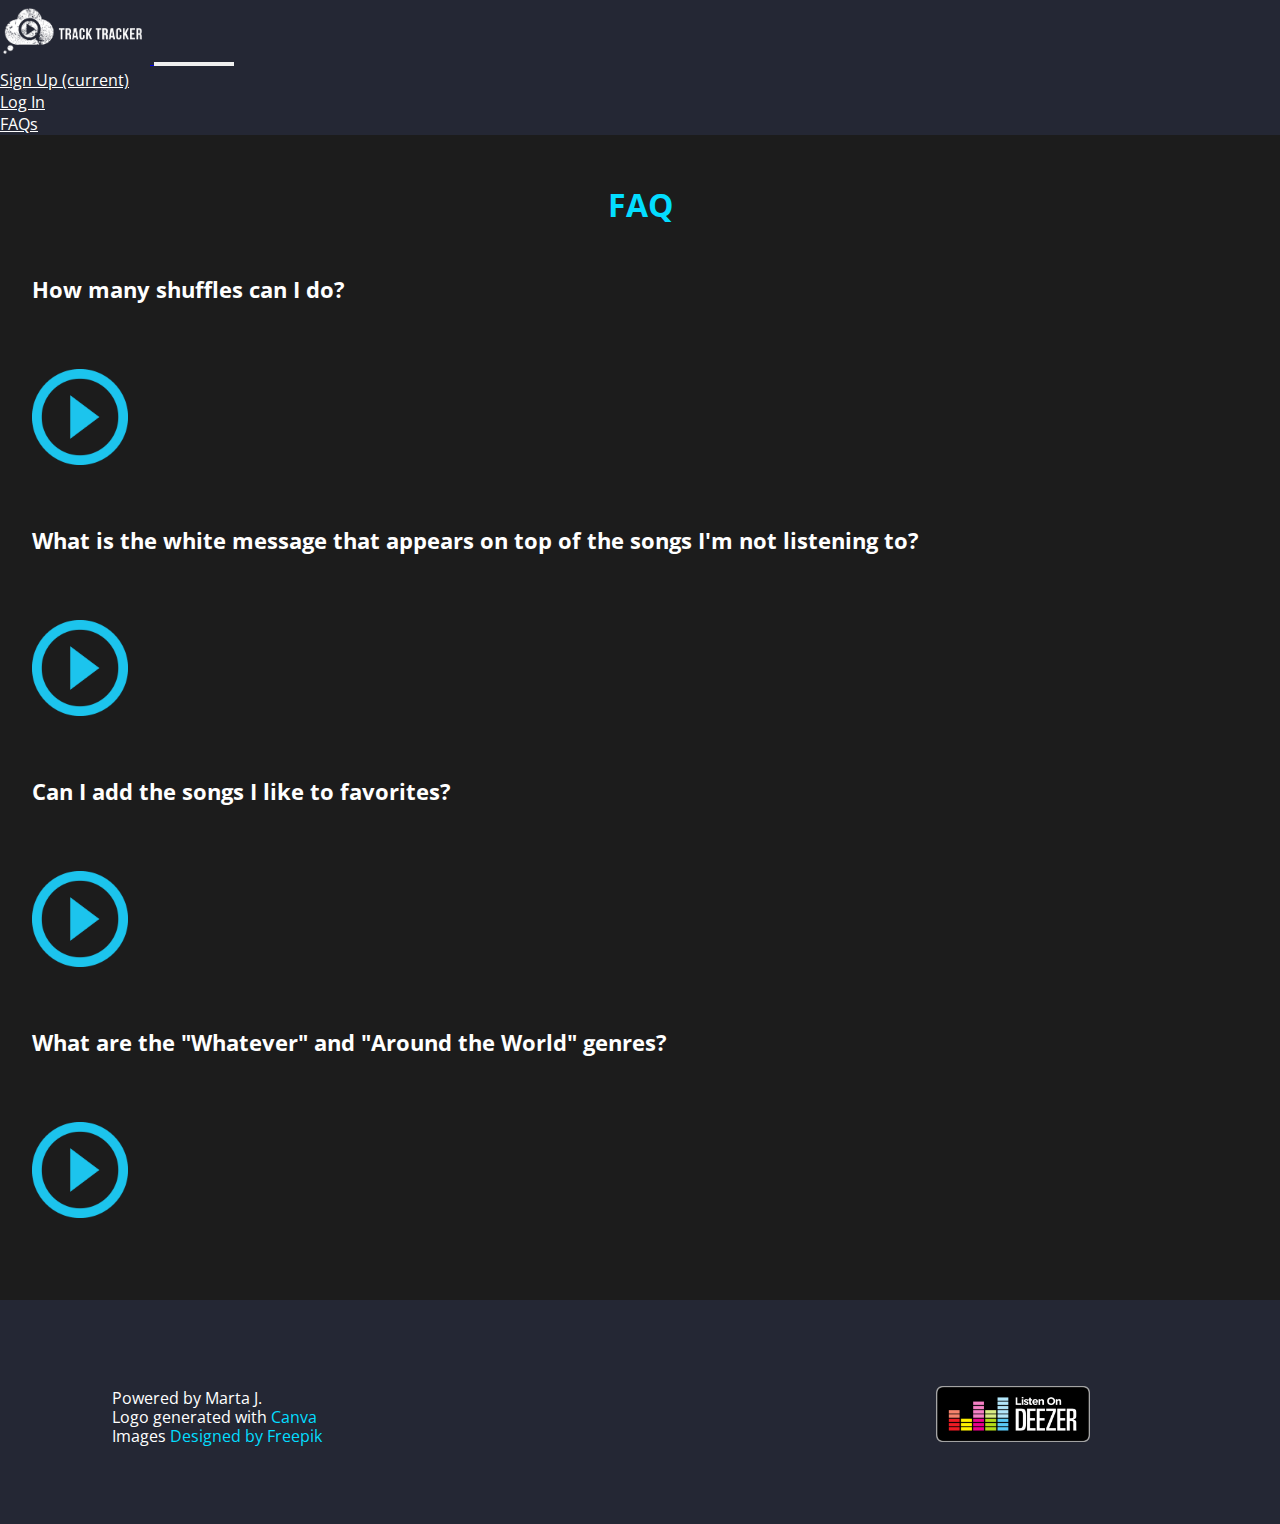
<file: faq.html>
<!DOCTYPE html>
<html lang="en">
    <head>
        <meta charset="UTF-8">
        <meta name="viewport" content="width=device-width,height=device-height initial-scale=1">
        <title>Track Tracker - FAQ</title>
        <link href="https://fonts.googleapis.com/css2?family=Open+Sans:wght@300;400&display=swap" rel="stylesheet">
        <link rel="stylesheet" href="https://stackpath.bootstrapcdn.com/bootstrap/4.5.0/css/bootstrap.min.css" integrity="sha384-9aIt2nRpC12Uk9gS9baDl411NQApFmC26EwAOH8WgZl5MYYxFfc+NcPb1dKGj7Sk" crossorigin="anonymous">
        <link rel="stylesheet" href="css/burger.css">
        <link rel="stylesheet" href="css/style.css">
    </head>
    <body class="no-bootstrap">
        <header>
            <nav class="navbar navbar-expand-lg navbar-dark bg-dark p-0">
                <div class="container-fluid">
                  <a href="index.html" class="navbar-brand">
                    <!-- Logo Image -->
                    <img src="img/logo-big.png" alt="logo" class="logo-tt d-inline-block align-middle mr-2">
          
                  </a>
        
                  <button type="button" data-toggle="collapse" data-target="#navbarSupportedContent" aria-controls="navbarSupportedContent" aria-expanded="false" aria-label="Toggle navigation" class="navbar-toggler"><span class="navbar-toggler-icon"></span></button>
        
                  <div id="navbarSupportedContent" class="collapse navbar-collapse">
                    <ul class="navbar-nav ml-auto">
                      <li class="nav-item mr-lg-4"><a href="signup.html" class="nav-link">Sign Up <span class="sr-only">(current)</span></a></li>
                      <li class="nav-item mr-lg-4"><a href="login.html" class="nav-link">Log In</a></li>
                      <li class="nav-item mr-lg-4"><a href="faq.html" class="nav-link">FAQs</a></li>
                    </ul>
                  </div>
                </div>
              </nav>
        </header>
        <main class="faq-main">
            <article>
                <h1 class="faq-title">FAQ</h1>
                <div class="faq faq-left">
                    <h4 class="question">How many shuffles can I do?</h4>
                    <img src="img/play-button2.png" alt="play button" class="faq-play-button">
                    <p class="faq-txt">You may notice that, if you have made many shuffles the songs stop appearing. You just need to wait a little and you'll be able to make more shuffles again!</p>
                </div>
                <div class="faq faq-right">
                    <h4 class="question">What is the white message that appears on top of the songs I'm not listening to?</h4>
                    <img src="img/play-button2.png" alt="play button" class="faq-play-button">
                    <p class="faq-txt">Don't worry, it's just a little message reminding you that you can't listen to more than one song at once from a Deezer account. Just press the cross on the right corner and you'll able to listen to those songs too!</p>
                </div>
                <div class="faq faq-left">
                    <h4 class="question">Can I add the songs I like to favorites?</h4>
                    <img src="img/play-button2.png" alt="play button" class="faq-play-button">
                    <p class="faq-txt">Sure! You just need press the heart below that song you love and it will add to your Deezer account favorites list. Just make sure you're logged on Deezer!</p>
                </div>
                <div class="faq faq-right">
                    <h4 class="question">What are the "Whatever" and "Around the World" genres?</h4>
                    <img src="img/play-button2.png" alt="play button" class="faq-play-button">
                    <p class="faq-txt">The "Whatever" genre is used usually when you're not into choosing any particular genre and you just want some random music. The "Around the World" genre is a compilation of songs from around the Globe, mainly in languages different than English so you can have some cultural boost too!</p>
                </div>
            </article>
        </main>
        <footer>
            <article class="credits">
                <p>Powered by Marta J.</p>
                <p>Logo generated with <a href="https://www.canva.com/" title="Logo Maker" target="_blank">Canva</a></p>
                <p>Images <a href="http://www.freepik.com" target="_blank">Designed by Freepik</a></p>
            </article>
            <a href="https://www.deezer.com/" target="_blank"><img src="img/deezer-logo.png" alt="deezer logo" class="deezer-logo"></a>
        </footer>
    
        <script src="https://code.jquery.com/jquery-3.5.1.slim.min.js" integrity="sha384-DfXdz2htPH0lsSSs5nCTpuj/zy4C+OGpamoFVy38MVBnE+IbbVYUew+OrCXaRkfj" crossorigin="anonymous"></script>
        <script src="https://cdn.jsdelivr.net/npm/popper.js@1.16.0/dist/umd/popper.min.js" integrity="sha384-Q6E9RHvbIyZFJoft+2mJbHaEWldlvI9IOYy5n3zV9zzTtmI3UksdQRVvoxMfooAo" crossorigin="anonymous"></script>
        <script src="https://stackpath.bootstrapcdn.com/bootstrap/4.5.0/js/bootstrap.min.js" integrity="sha384-OgVRvuATP1z7JjHLkuOU7Xw704+h835Lr+6QL9UvYjZE3Ipu6Tp75j7Bh/kR0JKI" crossorigin="anonymous"></script>
    </body>
</html>
</file>
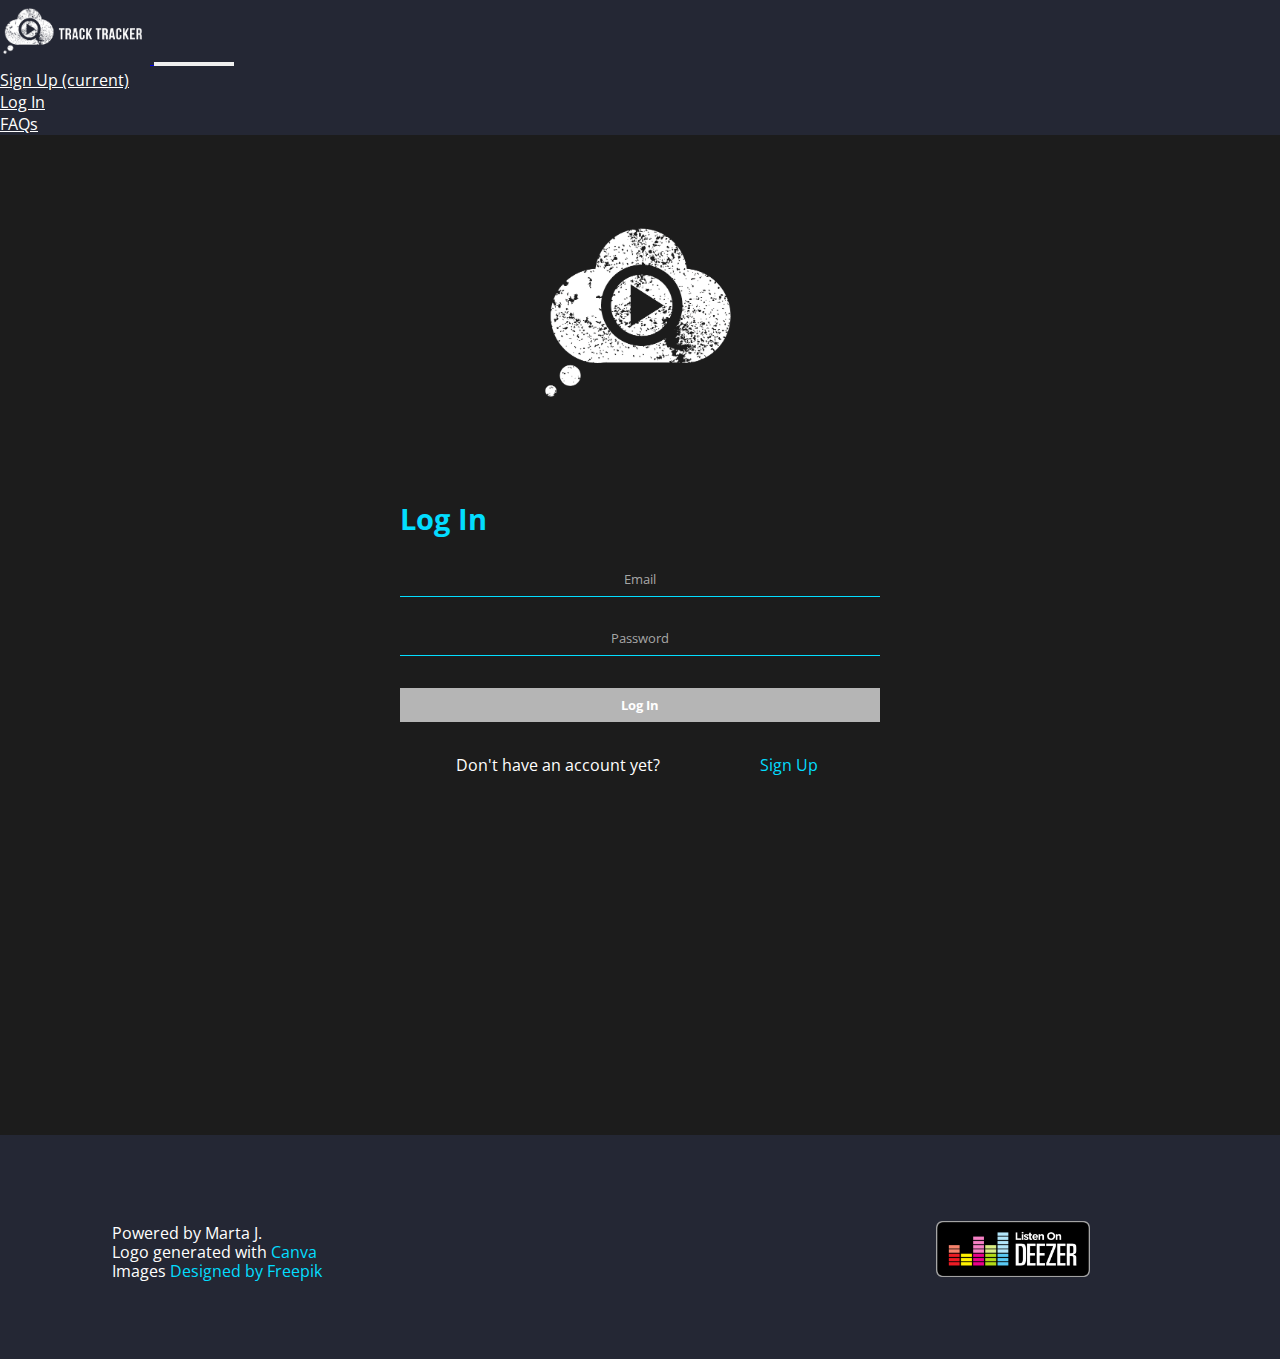
<file: login.html>
<!DOCTYPE html>
<html lang="en">
    <head>
        <meta charset="UTF-8">
        <meta name="viewport" content="width=device-width,height=device-height initial-scale=1">
        <title>Track Tracker - Log In</title>
        <link href="https://fonts.googleapis.com/css2?family=Open+Sans:wght@300;400&display=swap" rel="stylesheet">
        <link rel="stylesheet" href="https://stackpath.bootstrapcdn.com/bootstrap/4.5.0/css/bootstrap.min.css" integrity="sha384-9aIt2nRpC12Uk9gS9baDl411NQApFmC26EwAOH8WgZl5MYYxFfc+NcPb1dKGj7Sk" crossorigin="anonymous">
        <link rel="stylesheet" href="css/burger.css">
        <link rel="stylesheet" href="css/style.css">
    </head>
    <body class="no-bootstrap">
        <header>
            <nav class="navbar navbar-expand-lg navbar-dark bg-dark p-0">
                <div class="container-fluid">
                  <a href="index.html" class="navbar-brand">
                    <!-- Logo Image -->
                    <img src="img/logo-big.png" alt="logo" class="logo-tt d-inline-block align-middle mr-2">
          
                  </a>
        
                  <button type="button" data-toggle="collapse" data-target="#navbarSupportedContent" aria-controls="navbarSupportedContent" aria-expanded="false" aria-label="Toggle navigation" class="navbar-toggler"><span class="navbar-toggler-icon"></span></button>
        
                  <div id="navbarSupportedContent" class="collapse navbar-collapse">
                    <ul class="navbar-nav ml-auto">
                      <li class="nav-item mr-lg-4"><a href="signup.html" class="nav-link">Sign Up <span class="sr-only">(current)</span></a></li>
                      <li class="nav-item mr-lg-4"><a href="login.html" class="nav-link">Log In</a></li>
                      <li class="nav-item mr-lg-4"><a href="faq.html" class="nav-link">FAQs</a></li>
                    </ul>
                  </div>
                </div>
              </nav>
        </header>
        <main class="input-page">
            <img src="img/logo3.png" alt="Track Tracker Logo" class="logo-page">
            <section class="input-section">
                <h2 class="title-sul">Log In</h2>
                <div>
                    <form action="" class="form-inputs">
                        <input type="email" id="email" placeholder="Email" />
                        <input type="password" id="password" placeholder="Password" />
                        <button type="submit" id="login-button" class="button-input">Log In</button>
                    </form>
                    <div class="message-container"></div>
                    <div class="success-container"></div>
                </div>
                <div>
                    <p class="signup-option">Don't have an account yet? <a href="signup.html" class="signup-link">Sign Up</a></p>
                </div>
            </section>
        </main>
        <footer>
            <article class="credits">
                <p>Powered by Marta J.</p>
                <p>Logo generated with <a href="https://www.canva.com/" title="Logo Maker" target="_blank">Canva</a></p>
                <p>Images <a href="http://www.freepik.com" target="_blank">Designed by Freepik</a></p>
            </article>
            <a href="https://www.deezer.com/" target="_blank"><img src="img/deezer-logo.png" alt="deezer logo" class="deezer-logo"></a>
        </footer>
        <script src="src/Login.js"></script>
        <script src="src/Database.js"></script>
        <script src="https://code.jquery.com/jquery-3.5.1.slim.min.js" integrity="sha384-DfXdz2htPH0lsSSs5nCTpuj/zy4C+OGpamoFVy38MVBnE+IbbVYUew+OrCXaRkfj" crossorigin="anonymous"></script>
        <script src="https://cdn.jsdelivr.net/npm/popper.js@1.16.0/dist/umd/popper.min.js" integrity="sha384-Q6E9RHvbIyZFJoft+2mJbHaEWldlvI9IOYy5n3zV9zzTtmI3UksdQRVvoxMfooAo" crossorigin="anonymous"></script>
        <script src="https://stackpath.bootstrapcdn.com/bootstrap/4.5.0/js/bootstrap.min.js" integrity="sha384-OgVRvuATP1z7JjHLkuOU7Xw704+h835Lr+6QL9UvYjZE3Ipu6Tp75j7Bh/kR0JKI" crossorigin="anonymous"></script>

    </body>
</html>
</file>
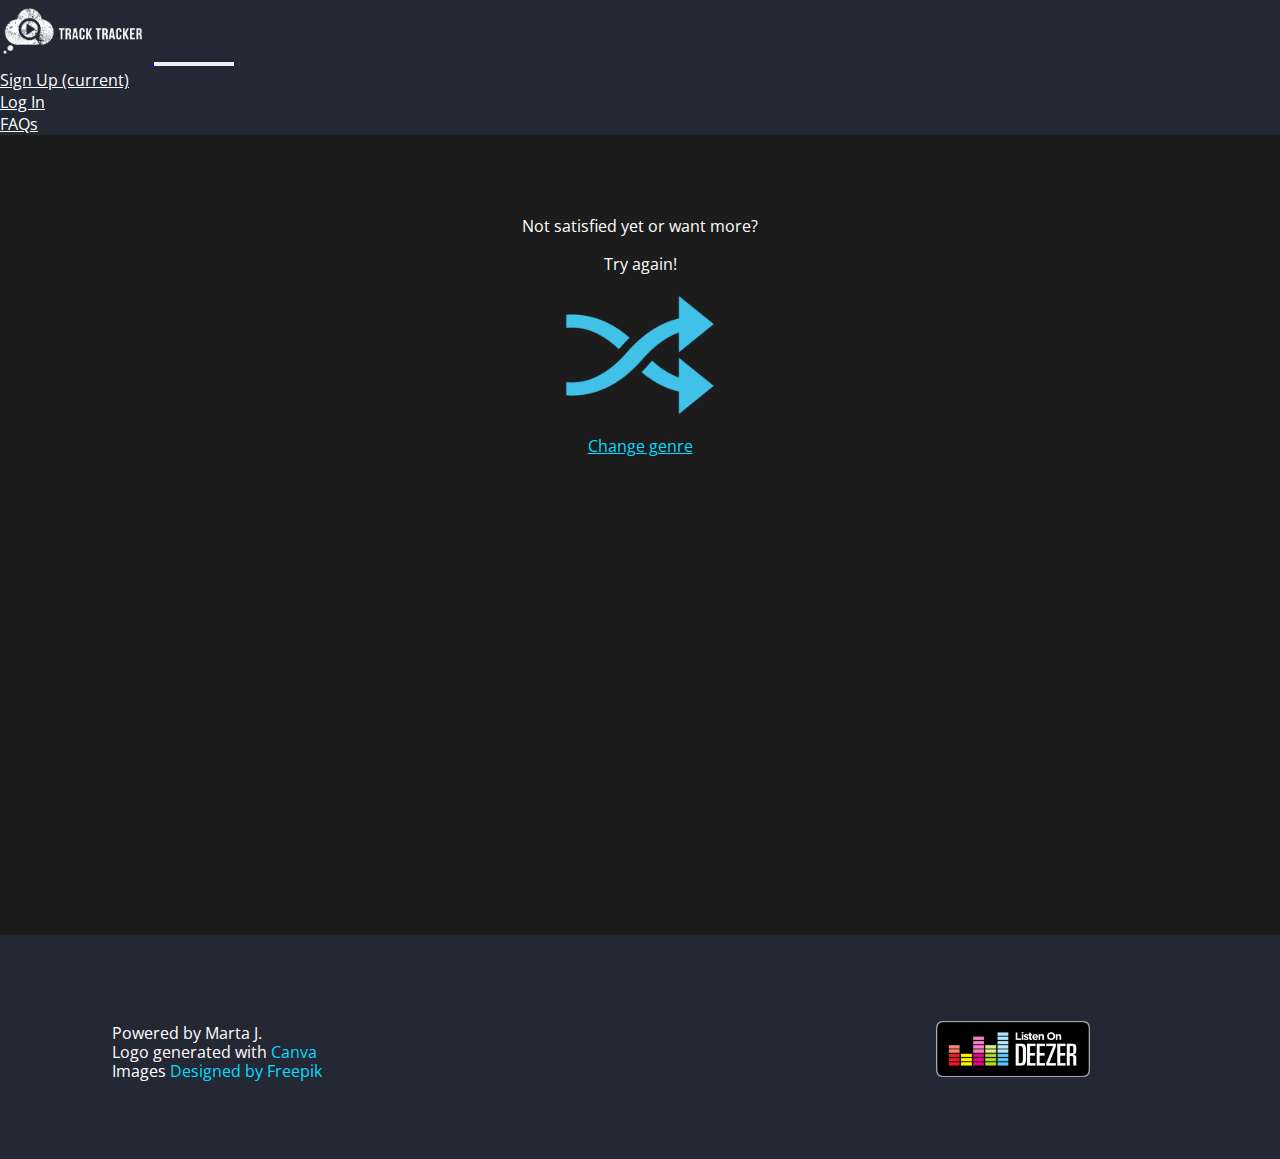
<file: randomsongs.html>
<!DOCTYPE html>
<html lang="en">
    <head>
        <meta charset="UTF-8">
        <meta name="viewport" content="width=device-width,height=device-height initial-scale=1">
        <title>Track Tracker - Your selection</title>
        <link href="https://fonts.googleapis.com/css2?family=Open+Sans:wght@300;400&display=swap" rel="stylesheet">
        <link rel="stylesheet" href="https://stackpath.bootstrapcdn.com/bootstrap/4.5.0/css/bootstrap.min.css" integrity="sha384-9aIt2nRpC12Uk9gS9baDl411NQApFmC26EwAOH8WgZl5MYYxFfc+NcPb1dKGj7Sk" crossorigin="anonymous">
        <link rel="stylesheet" href="css/burger.css">
        <link rel="stylesheet" href="css/style.css">
    </head>
    <body class="no-bootstrap">
        <header>
          <nav class="navbar navbar-expand-lg navbar-dark bg-dark p-0">
            <div class="container-fluid">
              <a href="index.html" class="navbar-brand">
                <!-- Logo Image -->
                <img src="img/logo-big.png" alt="logo" class="logo-tt d-inline-block align-middle mr-2">
      
              </a>
    
              <button type="button" data-toggle="collapse" data-target="#navbarSupportedContent" aria-controls="navbarSupportedContent" aria-expanded="false" aria-label="Toggle navigation" class="navbar-toggler"><span class="navbar-toggler-icon"></span></button>
    
              <div id="navbarSupportedContent" class="collapse navbar-collapse">
                <ul class="navbar-nav ml-auto">
                  <li class="nav-item mr-lg-4"><a href="signup.html" class="nav-link">Sign Up <span class="sr-only">(current)</span></a></li>
                  <li class="nav-item mr-lg-4"><a href="login.html" class="nav-link">Log In</a></li>
                  <li class="nav-item mr-lg-4"><a href="faq.html" class="nav-link">FAQs</a></li>
                </ul>
              </div>
            </div>
          </nav>
        </header>
        <main class="random-main">
            <div class="container">
              <ul id="songs-list">
              </ul>
              <p class="randomp">Not satisfied yet or want more?</p>
              <p class="randomp">Try again!</p>
              <button onClick="window.location.reload();" class="shuffle-button"><img src="img/shuffle.png" alt="shuffle button" class="shuffle-button"></button>
              <a href="index.html" class="randomlink">Change genre</a>
            </div>
            
        </main>
        <footer>
          <article class="credits">
              <p>Powered by Marta J.</p>
              <p>Logo generated with <a href="https://www.canva.com/" title="Logo Maker" target="_blank">Canva</a></p>
              <p>Images <a href="http://www.freepik.com" target="_blank">Designed by Freepik</a></p>
          </article>
          <a href="https://www.deezer.com/" target="_blank"><img src="img/deezer-logo.png" alt="deezer logo" class="deezer-logo"></a>
      </footer>
      <script src="src/Main.js"></script>
      <script src="https://code.jquery.com/jquery-3.5.1.slim.min.js" integrity="sha384-DfXdz2htPH0lsSSs5nCTpuj/zy4C+OGpamoFVy38MVBnE+IbbVYUew+OrCXaRkfj" crossorigin="anonymous"></script>
      <script src="https://cdn.jsdelivr.net/npm/popper.js@1.16.0/dist/umd/popper.min.js" integrity="sha384-Q6E9RHvbIyZFJoft+2mJbHaEWldlvI9IOYy5n3zV9zzTtmI3UksdQRVvoxMfooAo" crossorigin="anonymous"></script>
      <script src="https://stackpath.bootstrapcdn.com/bootstrap/4.5.0/js/bootstrap.min.js" integrity="sha384-OgVRvuATP1z7JjHLkuOU7Xw704+h835Lr+6QL9UvYjZE3Ipu6Tp75j7Bh/kR0JKI" crossorigin="anonymous"></script>
    </body>
</html>
</file>
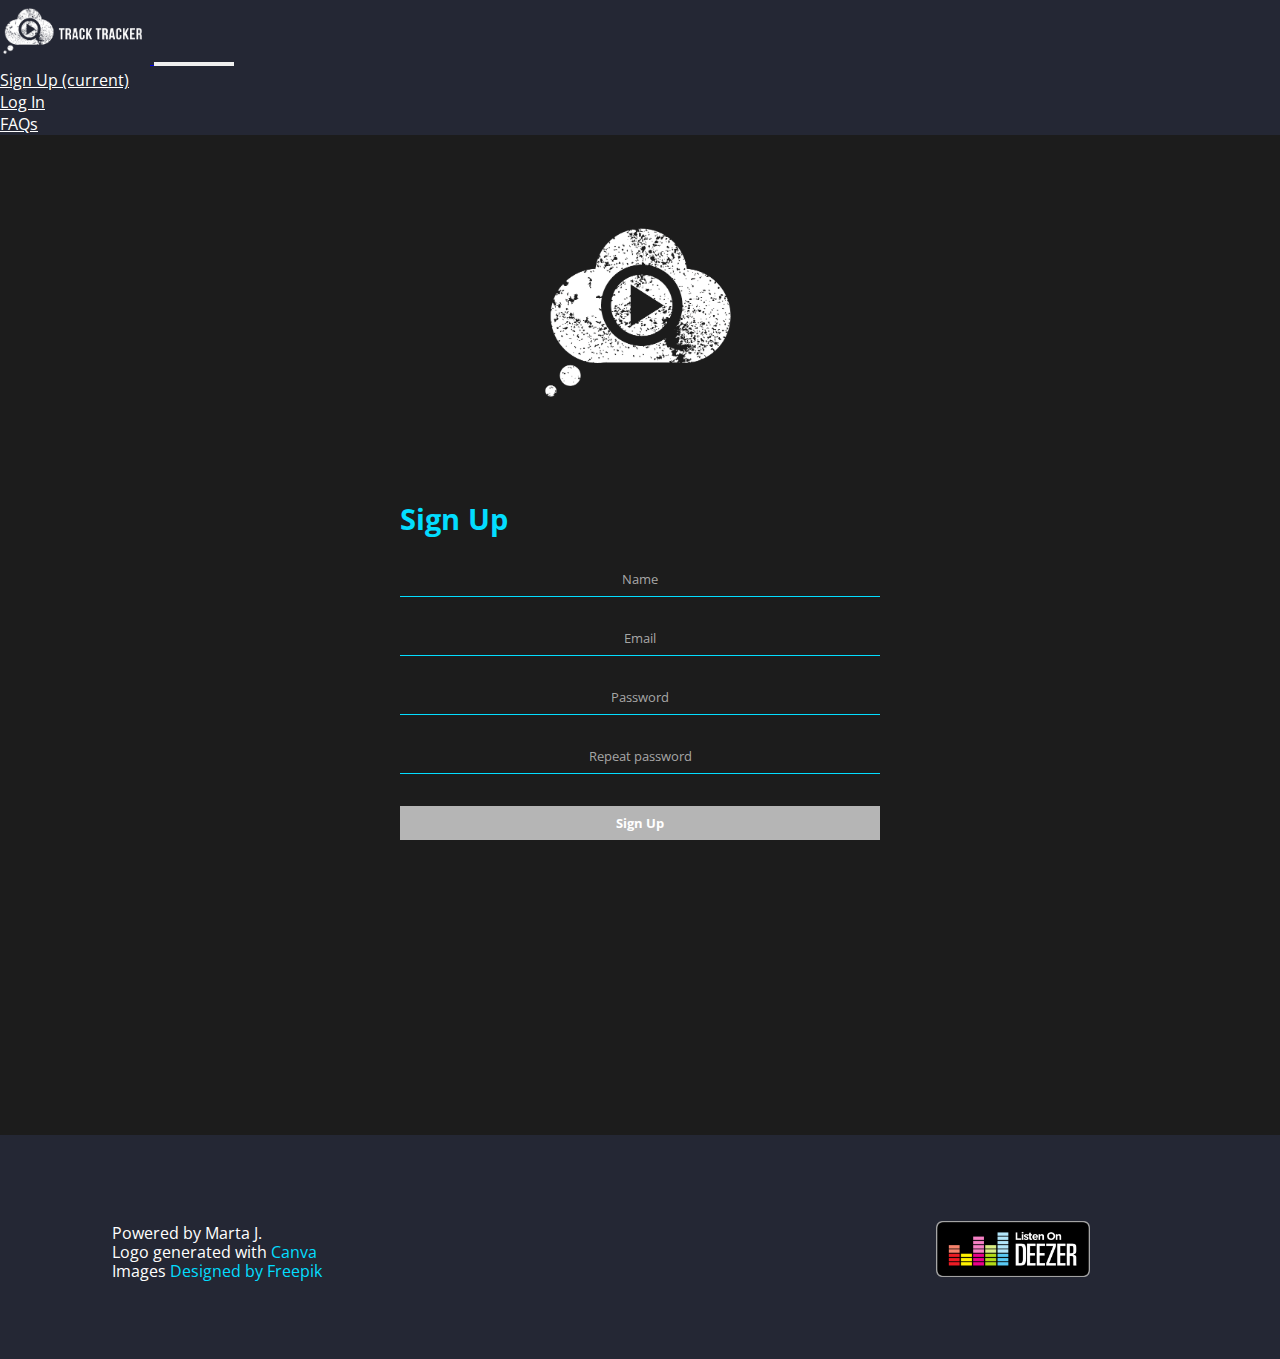
<file: signup.html>
<!DOCTYPE html>
<html lang="en">
    <head>
        <meta charset="UTF-8">
        <meta name="viewport" content="width=device-width,height=device-height initial-scale=1">
        <title>Track Tracker - Sign Up</title>
        <link href="https://fonts.googleapis.com/css2?family=Open+Sans:wght@300;400&display=swap" rel="stylesheet">
        <link rel="stylesheet" href="https://stackpath.bootstrapcdn.com/bootstrap/4.5.0/css/bootstrap.min.css" integrity="sha384-9aIt2nRpC12Uk9gS9baDl411NQApFmC26EwAOH8WgZl5MYYxFfc+NcPb1dKGj7Sk" crossorigin="anonymous">
        <link rel="stylesheet" href="css/burger.css">
        <link rel="stylesheet" href="css/style.css">
    </head>
    <body class="no-bootstrap">
        <header>
            <nav class="navbar navbar-expand-lg navbar-dark bg-dark p-0">
                <div class="container-fluid">
                  <a href="index.html" class="navbar-brand">
                    <!-- Logo Image -->
                    <img src="img/logo-big.png" alt="logo" class="logo-tt d-inline-block align-middle mr-2">
          
                  </a>
        
                  <button type="button" data-toggle="collapse" data-target="#navbarSupportedContent" aria-controls="navbarSupportedContent" aria-expanded="false" aria-label="Toggle navigation" class="navbar-toggler"><span class="navbar-toggler-icon"></span></button>
        
                  <div id="navbarSupportedContent" class="collapse navbar-collapse">
                    <ul class="navbar-nav ml-auto">
                      <li class="nav-item mr-lg-4"><a href="signup.html" class="nav-link">Sign Up <span class="sr-only">(current)</span></a></li>
                      <li class="nav-item mr-lg-4"><a href="login.html" class="nav-link">Log In</a></li>
                      <li class="nav-item mr-lg-4"><a href="faq.html" class="nav-link">FAQs</a></li>
                    </ul>
                  </div>
                </div>
              </nav>
        </header>
        <main class="input-page">
            <img src="img/logo3.png" alt="Track Tracker Logo" class="logo-page">
            <section class="input-section">
                <h2 class="title-sul">Sign Up</h2>
                <div>
                    <form action="" class="form-inputs">
                        <input type="text" id="name" placeholder="Name">
                        <input type="email" id="email" placeholder="Email">
                        <input type="password" id="password" placeholder="Password">
                        <input type="password" id="repeat-password" placeholder="Repeat password">
                        <button type="submit" class="button-input" id="signup-button">Sign Up</button>
                    </form>
                    <div class="message-container"></div>
                    <div class="success-container"></div>
                </div>
            </section>
        </main>
        <footer>
            <article class="credits">
                <p>Powered by Marta J.</p>
                <p>Logo generated with <a href="https://www.canva.com/" title="Logo Maker" target="_blank">Canva</a></p>
                <p>Images <a href="http://www.freepik.com" target="_blank">Designed by Freepik</a></p>
            </article>
            <a href="https://www.deezer.com/" target="_blank"><img src="img/deezer-logo.png" alt="deezer logo" class="deezer-logo"></a>
        </footer>
        <script src="src/Signup.js"></script>
        <script src="src/User.js"></script>
        <script src="src/Database.js"></script>
        <script src="src/Validator.js"></script>
        <script src="https://code.jquery.com/jquery-3.5.1.slim.min.js" integrity="sha384-DfXdz2htPH0lsSSs5nCTpuj/zy4C+OGpamoFVy38MVBnE+IbbVYUew+OrCXaRkfj" crossorigin="anonymous"></script>
        <script src="https://cdn.jsdelivr.net/npm/popper.js@1.16.0/dist/umd/popper.min.js" integrity="sha384-Q6E9RHvbIyZFJoft+2mJbHaEWldlvI9IOYy5n3zV9zzTtmI3UksdQRVvoxMfooAo" crossorigin="anonymous"></script>
        <script src="https://stackpath.bootstrapcdn.com/bootstrap/4.5.0/js/bootstrap.min.js" integrity="sha384-OgVRvuATP1z7JjHLkuOU7Xw704+h835Lr+6QL9UvYjZE3Ipu6Tp75j7Bh/kR0JKI" crossorigin="anonymous"></script>

    </body>
</html>
</file>
<file: css/burger.css>
* {
  box-sizing: border-box;
  padding: 0;
  margin: 0;
}

.logo-tt {
  height: 4rem;
  width: auto;
}

.bg-dark {
  background-color: #242734 !important; 
}

.nav-link {
  color: white !important;
}

.nav-link:hover {
  color: rgb(3, 221, 255) !important;
}

.navbar-toggler {
  width: 5rem;
}


@media (max-width: 992px) {
  
  .navbar-collapse{
    padding-left: 10px;
    
  }
  .navbar-toggler {
    position: absolute !important;
    right: 10px !important;
    top: 14px !important;
}
}
</file>
<file: css/style.css>
* {
    font-family: 'Open Sans', sans-serif;
    width: 100%;
}

h1 {
    font-size: 2rem;
    text-align: center;
    padding-top: 3rem;
    padding-bottom: 3rem;
}

main {
    background-color: #1c1c1c;
    color: white;
    display: inline-block;
    width: 100%;
}

@media (max-width: 320px) {
    h1 {
        font-size: 1rem;
    }

    main {
        width: 100%;
        min-height: 500px;
    }
}

@media (min-width: 320px) {
    h1 {
        font-size: 1rem;
    }

    main {
        width: 100%;
        min-height: 600px;
    }
}

@media (min-width: 768px) {
    h1 {
        font-size: 1.5rem;
    }

    main {
        min-height: 1000px;
    }
}

@media (min-width: 1000px) {
    h1 {
        font-size: 2rem;
        text-align: center;
        padding-top: 3rem;
        padding-bottom: 3rem;
    }
    
    main {
        background-color: #1c1c1c;
        color: white;
        display: inline-block;
        width: 100%;
        min-height: 1000px;
    }
}

/* Genre buttons */
.genre-buttons-div {
    display: flex;
    flex-flow: row wrap;
    justify-content: space-evenly;
    align-items: center;
    align-content: space-around;
}

.genre-buttons {
    margin: 2rem;
    padding-top: 0.5rem;
    padding-bottom: 0.5rem;
    background-color: rgb(3, 221, 255);
    color: white;
    font-weight: bold;
    border: 0;
}

.genre-buttons:hover {
    background-color: rgb(181, 181, 181); 
}

@media (max-width: 320px) {
    
    .genre-buttons {
        width: 60px;
        height: 50px;
        font-size: 0.5rem;
        margin-top: 1rem;
        padding-top: 0.5rem;
        padding-bottom: 0.5rem;
        border: 0;
    }
}

@media (min-width: 320px) {
    
    .genre-buttons {
        width: 60px;
        height: 50px;
        font-size: 0.5rem;
        margin-top: 1rem;
        padding-top: 0.5rem;
        padding-bottom: 0.5rem;
        border: 0;
    }
}

@media (min-width: 600px) {
    .genre-buttons {
        width: 80px;
        height: 70px;
        font-size: 0.7rem;
        margin-top: 1rem;
        padding-top: 0.5rem;
        padding-bottom: 0.5rem;
        border: 0;
    }
}

@media (min-width: 600px) {
    .genre-buttons {
        width: 100px;
        height: 90px;
        font-size: 0.8rem;
        margin-top: 1rem;
        padding-top: 0.5rem;
        padding-bottom: 0.5rem;
        border: 0;
    }
}

@media (min-width: 1000px) {
    .genre-buttons {
        width: 150px;
        height: 120px;
        font-size: 1rem;
        margin-top: 1rem;
        padding-top: 0.5rem;
        padding-bottom: 0.5rem;
        border: 0;
    }

    .genre-buttons-div {
        padding: 4rem;
    }
}

/* FAQ page */
.faq-title {
    color: rgb(3, 221, 255);
}

.faq-main {
    padding-right: 2rem;
    padding-left: 2rem;
}

.faq {
    padding-bottom: 2rem;
    padding-right: 10rem;
}

.faq-play-button {
    opacity: 1;
    position: absolute;
}

.faq-play-button:hover {
    opacity: 0;
    transition: opacity .5s ease-in-out;
    -moz-transition: opacity .5s ease-in-out;
    -webkit-transition: opacity .5s ease-in-out;
}

.faq-txt {
    font-size: 1rem;
    visibility: hidden;
    opacity: 0;
    transition: visibility 0s, opacity 0.5s linear;
    margin-left: 9rem;
    margin-top: 3.5rem;
}

.faq-play-button:hover + .faq-txt {
    visibility: visible;
    opacity: 1;
}

@media (max-width: 320px) {
    .faq-main {
        height: 100%;
        width: 100%;
    }

    .question {
        font-size: 0.8rem;
    }

    .faq {
        font-size: 0.7rem;
        padding-right: 1rem;
        width: 220px;
    }
    
    .faq-txt {
        font-size: 0.7rem;
        margin-left: 5rem;
    }

    .faq-play-button {
        padding-top: 3rem;
        height: 8rem;
        width: auto;
    }
}

  @media (min-width: 320px) {
    .faq-main {
        height: 100%;
        width: 100%;
    }

    .question {
        font-size: 0.8rem;
    }

    .faq {
        font-size: 0.7rem;
        padding-right: 1rem;
        width: 220px;
    }
    
    .faq-txt {
        font-size: 0.7rem;
        margin-left: 5rem;
    }

    .faq-play-button {
        padding-top: 3rem;
        height: 8rem;
        width: auto;
    }
}

@media (min-width: 400px) {
    .faq {
        width: 300px;
    }   

    .faq-play-button {
        padding-top: 2rem;
        height: 7rem;
        width: auto;
    }
}

@media (min-width: 500px) {
    .faq {
        width: 400px;
    }   
}

@media (min-width: 600px) {
    .faq {
        width: 500px;
    }   
}

@media (min-width: 700px) {
    .faq {
        width: 600px;
    }   

    .faq-txt {
        font-size: 0.8rem;
        margin-left: 5rem;
    }
}

@media (min-width: 768px) {
    .faq {
        font-size: 0.8rem;
    }
    .faq-play-button {
        height: 7rem;
    }

    .faq-txt {
        padding-left: 1rem;
    }
}

@media (min-width: 850px) {
    .faq {
        font-size: 1rem;
        width: 750px;
    }
    .faq-play-button {
        height: 7rem;
    }

    .question {
        font-size: 1.2rem;
    }

    .faq-txt {
        font-size: 0.9rem;
    }
}

@media (min-width: 1000px) {
    .faq {
        height: 100%;
        width: 100%;
        padding-bottom: 5rem;
        padding-right: 10rem;
    }
    
    .question {
        font-size: 1.4rem;
        padding-bottom: 2rem;
    }

    .faq-play-button {
        height: 8rem;
    }

    .faq-txt {
        font-size: 1rem;
        margin-left: 6.5rem;
        margin-top: 4rem;
    }
}

/* No bootstrap pages width */
.no-bootstrap {
    margin: 0;
    width: 100%;
}

/* random songs */
.random-main {
    min-height: 800px;
    padding-top: 4rem;
}

.shuffle-button {
    background-color: #1c1c1c;
    border: 0;
    height: 10rem;
    width: auto;
    display: block;
    margin-left: auto;
    margin-right: auto;
}

.randomp {
    padding-top: 1rem;
    text-align: center;
}

.randomlink {
    display: flex;
    justify-content: center;
    color: rgb(3, 221, 255);
}

.randomlink:hover {
    color: white;
    text-decoration: none;
}

@media (max-width: 600px) {
    .shuffle-button {
        height: 6rem;
        width: auto;
    }
}

@media (max-width: 600px) {
    .randomp {
        font-size: 0.7rem;
    }

    .randomlink {
        font-size: 0.7rem;
    }
}

/* Log In & Submit pages */

.logo-page {
    height: 200px;
    width: auto;
    padding-top: 3rem;
    display: block;
    margin-left: auto;
    margin-right: auto;
}

@media (min-width: 768px){
    .logo-page {
        height: 300px;
        width: auto;
        padding-top: 3rem;
        display: block;
        margin-left: auto;
        margin-right: auto;
    }
}

.title-sul {
    font-size: 1rem;
    color: rgb(3, 221, 255);
}

.input-section {
    padding-top: 4rem;
    display: flex;
    flex-direction: column;
    justify-content: center;
    align-items: center;
}

.form-inputs {
    width: 25rem;
    display: flex;
    flex-direction: column;
}

@media (max-width: 320px) {
    .title-sul {
        font-size: 1rem;
    }
    
    .input-section {
        font-size: 0.7rem;
        display: block;
        margin: auto;
        max-width: 17rem;
    }

    .form-inputs {
        width: 17rem;
    }
}

@media (min-width: 320px) {
    .title-sul {
        font-size: 1rem;
    }
    
    .input-section {
        font-size: 0.7rem;
        display: block;
        margin: auto;
        max-width: 17rem;
    }

    .form-inputs {
        width: 17rem;
    }
}

@media (min-width: 600px) {
    .title-sul {
        font-size: 1.5rem;
    }
    
    .input-section {
        font-size: 1rem;
        display: block;
        margin: auto;
        max-width: 25rem;
    }

    .form-inputs {
        width: 25rem;
    }
}

@media (min-width: 768px) {
    .title-sul {
        font-size: 1.8rem;
    }

    .input-section {
        font-size: 1rem;
        display: block;
        margin: auto;
        max-width: 30rem;
    }

    .form-inputs {
        width: 30rem;
    }
}

.button-input {
    margin-top: 2rem;
    padding-top: 0.5rem;
    padding-bottom: 0.5rem;
    background-color: rgb(181, 181, 181);
    color: white;
    font-weight: bold;
    border: 0;
}

.button-input:hover {
    background-color: rgb(3, 221, 255);
}

input {
    color: white;
    text-align: center;
    background: transparent;
    border: none;
    border-bottom: 1px solid rgb(3, 221, 255);
    padding-top: 2rem;
    padding-bottom: 0.5rem;
  }
  
    ::-webkit-input-placeholder {
    text-align: center;
    color: rgba(211, 211, 211, 0.77);
  }
  
    :-moz-placeholder {
    text-align: center;
  }

.input-page {
    height: 50rem;
}

.signup-option {
    margin-top: 3rem;
    margin-left: -1rem;
}

.signup-link {
    padding-left: 6rem;
    text-decoration: none;
    color: rgb(3, 221, 255);
}

.signup-link:hover {
    color: white;
    text-decoration: none;
}

.message-container > p {
    width: 25rem;
    color: rgb(227, 34, 34);
    text-align: center;
    background: transparent;
    border: 1px solid;
    border-radius: 5px;
    padding-top: 0.5rem;
    padding-bottom: 0.5rem;
}

.success-container > p {
    width: 25rem;
    color: rgb(3, 221, 255);
    text-align: center;
    background: transparent;
    border: 1px solid;
    border-radius: 5px;
    padding-top: 0.5rem;
    padding-bottom: 0.5rem;
}

@media (max-width: 320px) {
    .signup-option {
        font-size: 0.6rem;
        display: block;
        margin: auto;
        padding-top: 1rem;
        max-width: 16rem;
    }

    .message-container > p {
        width: 17rem;
        margin-top: 0.5rem;
    }

    .success-container > p {
        width: 17rem;
        margin-top: 0.5rem;
    }
}

@media (min-width: 320px) {
    .signup-option {
        font-size: 0.6rem;
        display: block;
        margin: auto;
        padding-top: 1rem;
        max-width: 16rem;
    }

    .message-container > p {
        width: 17rem;
        margin-top: 0.5rem;
    }

    .success-container > p {
        width: 17rem;
        margin-top: 0.5rem;
    }
}

@media (min-width: 600px) {
    .signup-option {
        font-size: 0.9rem;
        display: block;
        margin: auto;
        padding-top: 2rem;
        max-width: 21rem;
    }

    .message-container > p {
        width: 25rem;
        margin-top: 0.7rem;
    }

    .success-container > p {
        width: 25rem;
        margin-top: 0.7rem;
    }
}

@media (min-width: 768px) {
    .signup-option {
        font-size: 0.9rem;
        display: block;
        margin: auto;
        padding-top: 2rem;
        max-width: 23rem;
    }
    
    .message-container > p {
        width: 30rem;
        margin-top: 1rem;
    }

    .success-container > p {
        width: 30rem;
        margin-top: 1rem;
    }
}

@media (min-width: 1000px) {
    .signup-option {
        font-size: 1rem;
    }
}

/* Footer section*/

footer {
    background-color: #242734;
    color: white;
    display: flex;
    height: 15rem;
    margin-bottom: 0;
    margin-top: 0;
    justify-content: space-around;
    align-items: center;
}

.credits > p > a {
    color: rgb(3, 221, 255);
    font-size: 1rem;
    text-decoration: none;
}

.credits > p > a:hover {
    color: white;
    text-decoration: none;
}

.deezer-logo {
    height: 4rem;
    padding-right: 3rem;
    display: flex;
    justify-content: flex-end;
}

@media (max-width: 320px) {
    footer {
        font-size: 0.5rem;
        height: 5rem;
        padding-left: 2.5rem;
        padding-top: 0.5rem;
    }
    
    .credits > p > a {
        font-size: 0.5rem;
    }

    .credits > p {
        line-height: 0;
    }

    .deezer-logo {
        height: 1.5rem;
        width: auto;
        padding-bottom: 0.5rem;
        padding-left: 1rem;
    }
}

@media (min-width: 320px) {
    footer {
        font-size: 0.5rem;
        height: 5rem;
        padding-left: 2.5rem;
        padding-top: 0.5rem;
    }
    
    .credits > p > a {
        font-size: 0.5rem;
    }

    .credits > p {
        line-height: 0;
    }

    .deezer-logo {
        height: 2.2rem;
        width: auto;
        padding-bottom: 0.5rem;
        padding-left: 3rem;
    }
}

@media (min-width: 600px) {
    footer {
        font-size: 0.6rem;
        padding-left: 4.5rem;
        padding-top: 0.7rem;
        padding-right: 0;
    }

    .credits > p > a {
        font-size: 0.6rem;
    }

    .deezer-logo {
        height: 3rem;
        border-right: 0;
        padding-left: 3rem;
    }
}

@media (min-width: 768px) {
    footer {
        height: 10rem;
        font-size: 0.8rem;
    }

    .credits > p > a {
        font-size: 0.8rem;
        line-height: 1rem;
    }

    .credits > p {
        line-height: 1rem;
    }

    .deezer-logo {
        height: 4rem;
    }
}

@media (min-width: 1000px) {
    footer {
        background-color: #242734;
        color: white;
        display: flex;
        font-size: 1rem;
        height: 14rem;
        margin-bottom: 0;
        margin-top: 0;
        justify-content: space-around;
        align-items: center;
        padding-left: 7rem;
    }
    
    .credits > p > a {
        color: rgb(3, 221, 255);
        font-size: 1rem;
        line-height: 1.2rem;
        text-decoration: none;
    }

    .credits > p {
        line-height: 1.2rem;
    }
    
    .credits > p > a:hover {
        color: white;
        text-decoration: none;
    }
    
    .deezer-logo {
        height: 4rem;
        padding-left: 15rem;
        display: flex;
        justify-content: flex-end;
    }
}
</file>
